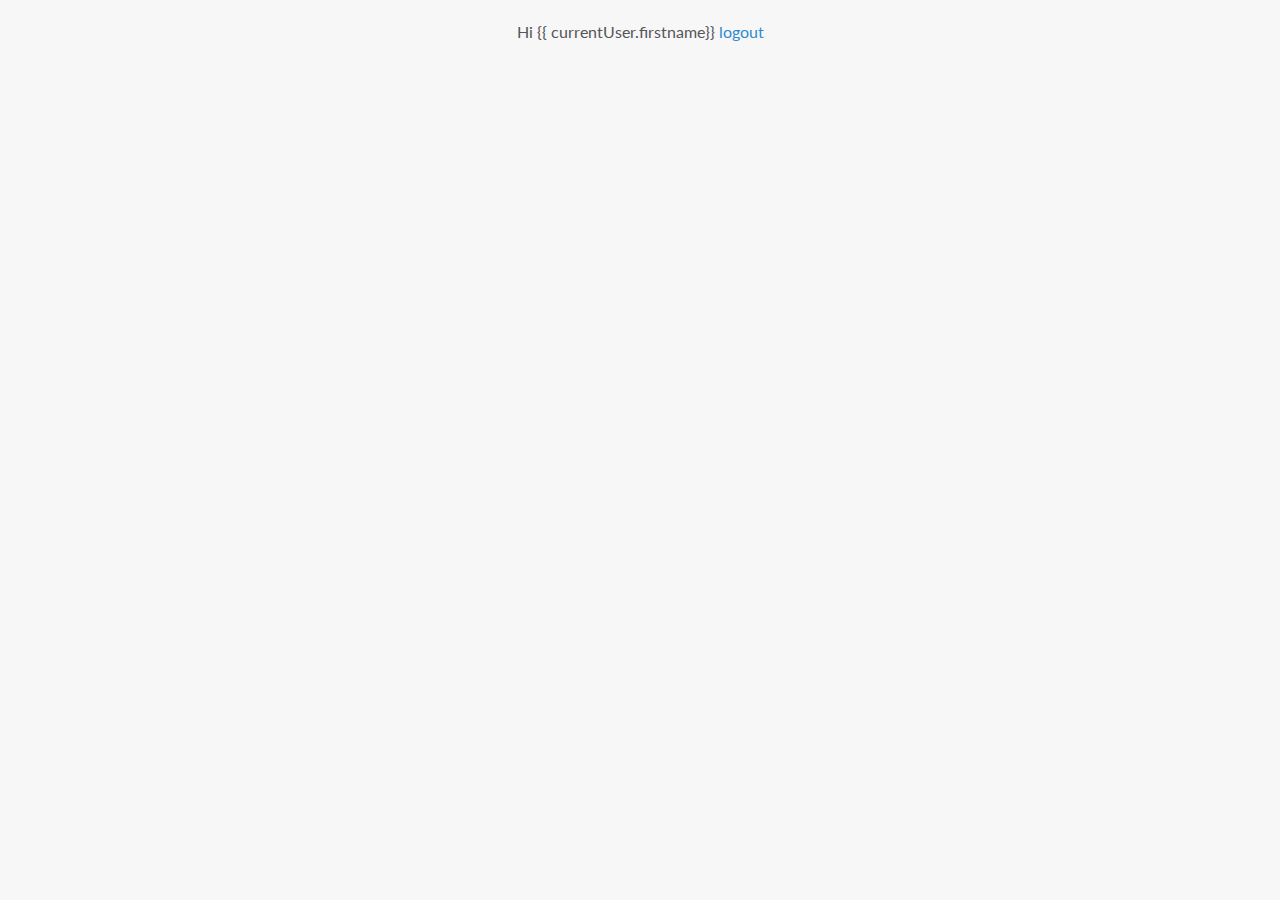
<file: index.html>
<!doctype html>
<html lang="en" ng-app="myApp">
<head>
  <meta charset="UTF-8">
  <title>Knock Talk  |  State your opinion</title>
  <meta name="viewport" content="width=device-width, user-scalable=no">
  <link href='https://fonts.googleapis.com/css?family=Lato:400,100,700,900' rel='stylesheet' type='text/css'>
  <!-- <link href="https://maxcdn.bootstrapcdn.com/bootstrap/3.3.6/css/bootstrap.min.css" rel="stylesheet" integrity="sha384-1q8mTJOASx8j1Au+a5WDVnPi2lkFfwwEAa8hDDdjZlpLegxhjVME1fgjWPGmkzs7" crossorigin="anonymous"> -->
  <link rel="stylesheet" href="css/style.css">

  <script src="js/lib/angular/angular.min.js"></script>
  <script src="js/lib/angular/angular-route.min.js"></script>
  <script src="js/lib/angular/angular-animate.min.js"></script>

  <script src="https://cdn.firebase.com/js/client/2.2.4/firebase.js"></script>
  <script src="https://cdn.firebase.com/libs/angularfire/1.1.3/angularfire.min.js"></script>

  <script src="js/app.js"></script>
  <script src="js/services/authentication.js"></script>
  <script src="js/controllers/registration.js"></script>
  <script src="js/controllers/talks.js"></script>
  <script src="js/controllers/talk.js"></script>
  <script src="js/controllers/user.js"></script>

</head>
<body>
<header>
  <nav class="cf" ng-include="'views/nav.html'"></nav>
</header>
<div class="page">

  <div class="userinfo" ng-show="currentUser" ng-controller="RegistrationController">
    <span class="userinfo">Hi {{ currentUser.firstname}}</span>
    <a ng-href="#/login" ng-click="logout()">logout</a>
  </div>

  <main class="cf" ng-view>
  </main>
</div>
</body>
</html>
</file>
<file: css/style.css>
/* apply a natural box layout model to all elements, but allowing components to change */
html {
  box-sizing: border-box;
}
*, *:before, *:after {
  box-sizing: inherit;
}
/* Reset Styles */

html, body, div, span, applet, object, iframe,
h1, h2, h3, h4, h5, h6, p, blockquote, pre,
a, abbr, acronym, address, big, cite, code,
del, dfn, em, img, ins, kbd, q, s, samp,
small, strike, strong, sub, sup, tt, var,
b, u, i, center,
dl, dt, dd, ol, ul, li,
fieldset, form, label, legend,
table, caption, tbody, tfoot, thead, tr, th, td,
article, aside, canvas, details, embed,
figure, figcaption, footer, header, hgroup,
menu, nav, output, ruby, section, summary,
time, mark, audio, video {
  margin: 0;
  padding: 0;
  border: 0;
  font: inherit;
  font-size: 100%;
  vertical-align: baseline; }

html {
  line-height: 1; }

ol, ul {
  list-style: none; }

table {
  border-collapse: collapse;
  border-spacing: 0; }

caption, th, td {
  text-align: left;
  font-weight: normal;
  vertical-align: middle; }

q, blockquote {
  quotes: none; }

  q:before, q:after, blockquote:before, blockquote:after {
    content: "";
    content: none; }

a img {
  border: none; }

article, aside, details, figcaption, figure, footer, header, hgroup, menu, nav, section, summary {
  display: block; }

* {
  -webkit-box-sizing: border-box;
  -moz-box-sizing: border-box;
  box-sizing: border-box; }


/* Base Styles */

.cf:before,
.cf:after {
    content: " "; /* 1 */
    display: table; /* 2 */
}

.cf:after {
    clear: both;
}

html {
  background-color: #F7F7F7;
  min-height: 100%;
  height: auto;
}

body  {
  font-family: Lato, 'Helvetica Nueue', Helvetica, Arial, sans-serif;
  font-size: 1rem;
  line-height: 160%;
  padding-bottom: 100px;
  color: #555459;
  line-height: 1.5rem;
    *zoom: 1;
}

.card {
  background: white;
  width: 100%;
  max-width: 850px;
  margin-left: auto;
  margin-right: auto;
  padding: 10px 40px;
  text-align: center;
  position: relative;
  opacity: .95;
  border-radius: 4px;
  border: 1px solid #e8e8e8;
  box-shadow: 0 1px 0 rgba(0,0,0,.25);
}

@media all and (max-width: 400px) {
  main {
    width: 100%;
  }
}

h1, h2, h3, h4, h5, h6 {
  font-family: 'Lato', serif;
  font-weight: 100;
  text-shadow: 1px 1px rgb(255,255,255, 1);
}

a {
  color: #2D8BCF;
  font-family: Lato, 'Helvetica Nueue', Helvetica, Arial, sans-serif;
}

header {
  margin-bottom: 20px;
}

h1{
  font-size: 2.2rem;
  font-weight: 400;
  line-height: 100%;
  margin-bottom: 10px;
  padding-top: 10px;
  font-weight: 700;
    font-family: Lato,appleLogo,sans-serif;
    margin: 0 0 1rem;
}

h2{
  font-weight: 400;
  font-size: 1.5rem;
  line-height: 90%;
  margin-bottom: 5px;
  margin-top: 10px;
}

h3{
  margin-top: 0;
  line-height: 110%;
  margin-bottom: 5px;
}

p {
}

a.small {
  line-height: 100%;
  font-size: .9rem;
}

/* Form Styles */

input {
  width: 100%;
  display: inline-block;
  font-weight: 100;
  padding: 15px;
  margin: 5px 0;
  font-size: 1rem;
  font-weight: 100;
  color: #475B62;
  border: 1px solid #C5C5C5;
  border-radius: 4px;
  outline: 0;
}

input[type=radio] {
  width: auto;
}


.ng-enter.ng-enter-active,
.ng-leave {
  opacity: 1;
  height: 80px;
  overflow: hidden;
}

.ng-leave.ng-leave-active,
.ng-enter {
  opacity: 0;
  height: 0;
  overflow: hidden;
}

.btn {
    display: inline-block;
    padding: 12px 24px;
    margin-bottom: 0;
    font-size: 1.3rem;
    font-size: 400;
    line-height: 140%;
    text-align: center;
    text-decoration: none;
    white-space: nowrap;
    vertical-align: middle;
    cursor: pointer;
    border: 1px solid transparent;
    border-radius: 4px;
    background: #C61C6F;
    color: white;
    background-color: #2D8BCF;
    background-size: 18px 18px;
    min-width: 28px;
    min-height: 28px;
    background-position: center center;
    background-repeat: no-repeat;
    -webkit-user-select: none;
       -moz-user-select: none;
        -ms-user-select: none;
         -o-user-select: none;
            user-select: none;
}


.btn .btn-left { float: left; }
.btn .btn-right { float: right; }
.btn:focus, .btn:hover {
  background-color: #DC322F;
  outline: none;
}

.btn-list { background-image: url(../images/icons/icon_list.png); }
.btn-opinion { background-color: #859835; background-image: url(../images/icons/icon_checkmark.png); }
.btn-delete { background-color: #C94C24; background-image: url(../images/icons/icon_trash.png); }
.btn-love { background-image: url(../images/icons/icon_heart.png); }
.btn-email { background-image: url(../images/icons/icon_email.png); }
.btn-talk { background-image:  url(../images/icons/icon_meeting.png); }
.btn-uparrow { background-image:  url(../images/icons/icon_uparrow.png); }
.btn-downarrow { background-image:  url(../images/icons/icon_downarrow.png); }

.btn-pick {
  background: #2D8BCF url(../images/icons/icon_dice.png) 5px center no-repeat;
  background-size: 20px 20px;
  padding: 5px 5px 5px 30px;
  font-size: .8em;
  margin: 0 auto;
}

.btn-reset {
  background: #CB4B19 url(../images/icons/icon_reset.png)  5px center no-repeat;
  background-size: 20px 20px;
  padding: 5px 5px 5px 50px;
}


/*buttons*/

fieldset {
  margin: 10px 0;
}

.textintro h1 {
  margin: 0;
  padding: 0;
  margin-top: 20px;
}

.search {
  background: #F5F5F5;
  width: 100%;
  margin: 0 auto;
  margin-top: 10px;
  padding: 20px 30px;
  border-radius: 4px;
  text-align: left;
  font-size: 1.1rem;
  font-family: Lato, 'Helvetica Nueue', Helvetica, Arial, sans-serif;
}

.search h2 {
  color: #124E61;
  margin-bottom: 10px;
}

.search select {
  font-size: 1rem;
  padding: 10px 0 10px 15px;
  color: #475B62;
  background: rgba(255,255,255,0.4);
  border: 1px solid rgba(0,0,0,0.3);
}

.search input[type="text"] {
  margin-bottom: 10px;
}

.search input[type="checkbox"] {
  display: inline;
    background-color: #ddd;
    border: 1px solid #C5C5C5;
    display: inline-block;
    margin-right: 15px;
    -webkit-appearance: none;
}

.search label {
  font-size: 1rem;
  font-family: Lato, 'Helvetica Nueue', Helvetica, Arial, sans-serif;
  color: #576E75;
}

.search .formgroup {
  float: left;
  width: 33%;
}

.search .buttons {
  display: block;
  width: 33%;
  float: right;
  text-align: right;
}

@media all and (max-width: 700px) {
  .search .formgroup {
    width: 50%;
  }

  .search .buttons {
    width: 100%;
    float: right;
  }
}

@media all and (max-width: 550px) {
  .search .formgroup {
    width: 100%;
  }
}

/* user List Styles */

.userlist {
  width: 100%;
  margin: 0 auto;
  opacity: .95;
  z-index: 10;
  margin-top: 20px;
}

.userlist ul {
  margin: 0;
  padding: 0;
}

.userlist li {
  width: 50%;
  float: left;
  padding: 12px;
  margin-bottom: 10px;
  -webkit-transition: all 0.3s ease-out;
  -moz-transition: all 0.3s ease-out;
  -o-transition: all 0.3s ease-out;
  transition: all 0.3s ease-out;
  border: 1px solid transparent;
}

.userlist li:hover {
  border: 1px solid #C5C5C5;
  border-radius: 4px;
}

.userlist li.expanded {
  width: 100%;
}

.userlist li.expanded form {
  width: 100%;
  padding: 10px 0;
}

.userlist li.expanded form input {
  width: 80%;
}


.userlist li.expanded .btn-love {
  background-color: #C61C6F;
}

.userlist .buttons {
  display: block;
  float: left;
  text-align: left;
  margin-right: 5px;
}

.userlist .info {
  display: block;
  float: left;
  text-align: left;
}

@media all and (max-width: 600px) {
  .userlist li {
    width: 100%;
  }

  .userlist  .info  {
    width: 70%;
  }
}

ul.replies {
  margin-top:5px;
}

ul.replies li {
  width: auto;
  padding: 5px 5px 0 10px;
  margin: 2px;
  background-color: #797979;
  color: white;
  font-weight: normal;
  border-radius: 4px;
  font-family: Lato, 'Helvetica Nueue', Helvetica, Arial, sans-serif;
}

ul.replies li:hover {
  background-color: #F5974E;
}

ul.replies li .btn-delete {
  background-color: transparent;
  background-size: 15px 15px;
  background-position: center 40%;
  margin:0;
  border: none;
}

ul.replies li .reply {
  padding-right: 15px;
}

nav {
  width: 100%;
  background: #fff;
  box-shadow: 0 1px 1px rgba(0,0,0,.1);
}

.branding {
  float: left;
  margin: 20px;
}

.branding a {
  width: 80%;
  font-size: 1.6em;
  text-align: left;
  color: #1B7998;
  text-decoration: none;
  text-align: left;
}

.branding a:hover {
  color: none;
}


nav ul {
  width: 60%;
  float: right;
}

nav ul li {
  float: right;
  color: #145266;
  font-family: Lato, 'Helvetica Nueue', Helvetica, Arial, sans-serif;
  margin: 10px 0;
  font-size: 1.1em;
}

nav ul li.user {
  background-color: #D24244;
  color: #EFC94C;
  font-family: Lato, 'Helvetica Nueue', Helvetica, Arial, sans-serif;
}

nav ul li.user.hello {
  margin-left: 60px;
  padding: 10px 15px;
}

nav ul li a {
  float: left;
  text-decoration: none;
  padding: 10px 15px;
  border-radius: 4px;
}

nav li a:hover {
  color: #E76C5A;
}

.userinfo {
  text-align: center;
  font-family: Lato, 'Helvetica Nueue', Helvetica, Arial, sans-serif;
  padding-bottom: 5px;
}

.userinfo a {
  color: #2D8BCF;
}

.userinfo input {
    width: auto;
}

.addtalk {
    width:100%;
}

.addtalk .inputwrapper {
  margin-right:80px;
}

.addtalk .inputwrapper input {
    float: left;
    width: 100%;
}

.addtalk button {
  width: 60px;
  margin-left: 20px;
  vertical-align: center;
}

.talks {
  padding-top: 10px;
}

.talks h2 {
  padding-bottom: 5px;
}

.talks .talk {
  display: inline-block;
  padding: 10px 20px 10px 15px;
  margin: 3px 10px;
  border-radius: 4px;
  border: 1px solid #C5C5C5;


}

.talks .talk .btn {
  margin-right: 4px;
  padding: 1px 8px;
}

.talks .talk .text {
  display: inline-block;
  vertical-align: bottom;
}

.talks .talk .text a{
  text-decoration: none;
}

.tooltip {
  position: relative;
}

.tooltip span {
  background: #FFF;
  color: #000;
  font-size: .8em;
  bottom: 100%;
  display: block;
  left: -20px;
  opacity: 0;
  padding: 2px 13px;
  margin-bottom: 5px;
  pointer-events: none;
  position: absolute;
  border-radius: 4px;
  box-shadow: none;
  border: 1px solid #C5C5C5;
  -webkit-transform: translateY(25px);
     -moz-transform: translateY(25px);
      -ms-transform: translateY(25px);
       -o-transform: translateY(25px);
          transform: translateY(25px);
  -webkit-transition: all .25s ease-out;
     -moz-transition: all .25s ease-out;
      -ms-transition: all .25s ease-out;
       -o-transition: all .25s ease-out;
          transition: all .25s ease-out;
}

.tooltip:hover span {
  opacity: 1;
  pointer-events: auto;
  -webkit-transform: translateY(0px);
     -moz-transform: translateY(0px);
      -ms-transform: translateY(0px);
       -o-transform: translateY(0px);
          transform: translateY(0px);
}

.badge {
  display: inline-block;
  min-width: 10px;
  padding: 3px 7px;
  font-size: 12px;
  font-weight: bold;
  line-height: 1;
  color: #fff;
  text-align: center;
  white-space: nowrap;
  vertical-align: baseline;
  background-color: #777;
  border-radius: 10px;
}
.badge:empty {
  display: none;
}

.opinionslist { margin-top: 20px; }
.opinionslist h1 { color: #2D8BCF; }
.opinion h2 {
  margin: 0;
  padding: 0;
}
.opinion .btn {
  padding: 0;
  margin: 0 3px;
}

.opinionslist h3 { color: #657B83; }

input.ng-invalid.ng-touched {
  border: 1px solid #DA3637;
}

input.ng-valid.ng-touched {
  border: 1px solid #509D12;
}

.untouched input.ng-invalid.ng-touched {
  border: 1px solid #C5C5C5;
}

.ng-invalid .btn {
  background: gray;
}

.error {
  color: red;
  padding-bottom: 10px;
}

.btn-uparrow:hover {
  background-color: green;
}

.voted {
  background-color: gray;
}
</file>
